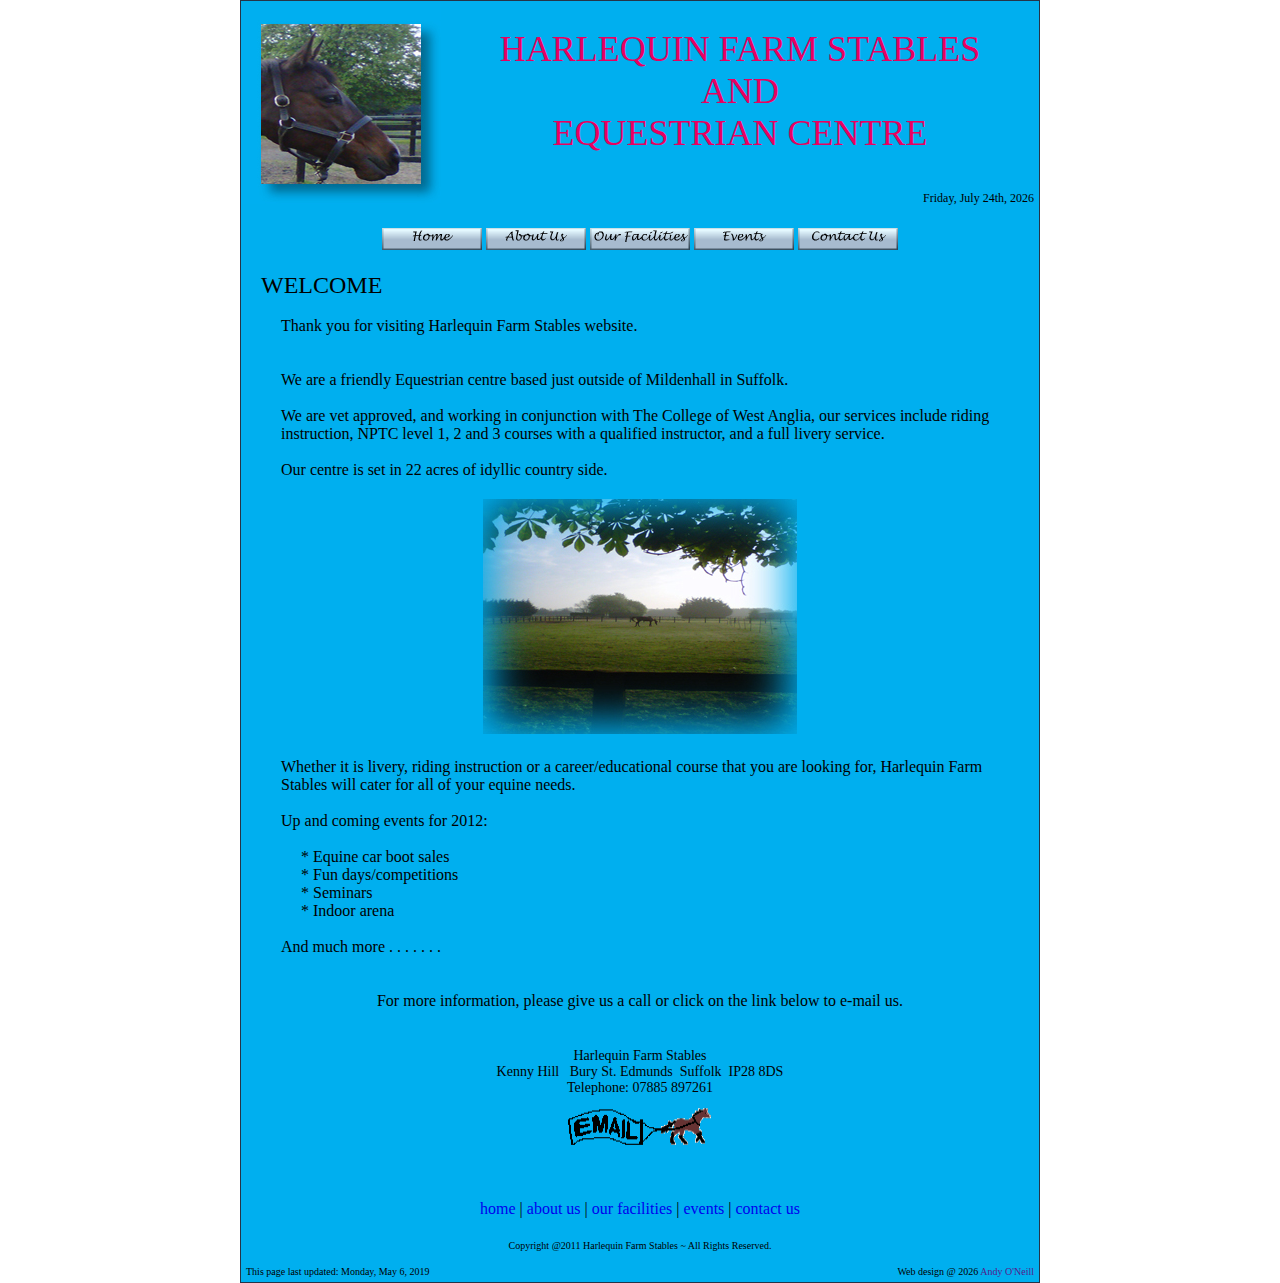
<file: index.html>
<!DOCTYPE html>

<html>


<head>

<meta http-equiv="Content-Type" content="text/html; charset=utf-8">

<meta name="Keywords" content="equestrian, stables, horse, horse riding, riding lessons, harlequin, harlequin farm, harlequin farm stables, livery, livery yard, suffolk, equestrian centre, diploma, courses, NPTC, nptc, kenny hill, www.harlequinfarmstables.co.uk">

<title>Harlequin Farm Stables</title>

<link rel="stylesheet" type="text/css" href="includes/css/css-stylesheet.css">

<script src="scripts/AC_RunActiveContent.js" type="text/javascript"></script>
</head>


<body><!-- // bof: 'Main Body' table.  Table id = "main_body" // -->
<table width="100%" border="0" cellpadding="0" cellspacing="0" id="main_body">
<tr>
<td style="WIDTH: 12%"></td>

<td><!-- // bof: 'Container' table.  Table id = "container" // -->
<table width="800" border="0" cellpadding="0" cellspacing="0" id="container"><!-- width=760 -->
<tr>
<td><!-- // bof: 'Header' table.  Table id = "header" // -->
<table width="100%" border="0" cellpadding="0" cellspacing="0" id="header">

<tr>

<td>
	
	<!-- // bof: 'Logo Header' table.  Table id = "logo_header" // -->
	<table width="100%" border="0" cellpadding="0" cellspacing="0" id="logo_header">

		<tr>
			<td style="WIDTH: 200px; HEIGHT: 200px" rowspan="2" align="center" valign="middle" id="logo_image">
				<img alt="Harlequin Farm Stables" src="layout/logo/logo_200_x_200.jpg">
			</td>

			<td valign="middle" style="WIDTH: 824px; HEIGHT: 180px" id="company_name">
				HARLEQUIN FARM STABLES
				<br />
				AND
				<br />
				EQUESTRIAN CENTRE
			</td>
		</tr>
		
		<!-- // bof: 'Current date' cell.  Cell id = "date_text" // -->
                    <tr>
<td style="WIDTH: 280px; HEIGHT: 25px" valign="bottom" id="date_text">
<script type="text/JavaScript" src="scripts/currentdate.js"></script>
</td>
						<!-- // eof: 'Current date' cell // -->
	
	</tr>
	
	</table>
	<!-- // eof: 'Logo Header' table // -->
	
	
	<!-- // bof: 'Top Link Bar' table.  Table id = "top_link_bar" // -->
	<table width="100%" border="0" cellpadding="0" cellspacing="0" id="top_link_bar">
		<tr>
			<td style="HEIGHT: 62px">

				<img alt="" src="images/buttons/home.png">
				
<!--<script type="text/javascript">
 AC_FL_RunContent('codebase','http://download.macromedia.com/pub/shockwave/cabs/flash/swflash.cab#version=5,0,0,0','width','100','height','22','src','layout/buttons/index','quality','high','pluginspage','http://www.adobe.com/shockwave/download/download.cgi?P1_Prod_Version=ShockwaveFlash','bgcolor','','movie','index' ); //end AC code
</script>

				
<noscript>
                        <object 
                        codeBase="http://download.macromedia.com/pub/shockwave/cabs/flash/swflash.cab#version=5,0,0,0" 
                        classid=clsid:D27CDB6E-AE6D-11cf-96B8-444553540000 
                        width=100 height=22><param name="_cx" value="2645"><param name="_cy" value="582"><param name="FlashVars" value=""><param name="Movie" value="index.swf"><param name="Src" value="index.swf"><param name="WMode" value="Window"><param name="Play" value="-1"><param name="Loop" value="-1"><param name="Quality" value="High"><param name="SAlign" value=""><param name="Menu" value="-1"><param name="Base" value=""><param name="AllowScriptAccess" value=""><param name="Scale" value="ShowAll"><param name="DeviceFont" value="0"><param name="EmbedMovie" value="0"><param name="BGColor" value=""><param name="SWRemote" value=""><param name="MovieData" value=""><param name="SeamlessTabbing" value="1"><param name="Profile" value="0"><param name="ProfileAddress" value=""><param name="ProfilePort" value="0"><param name="AllowNetworking" value="all"><param name="AllowFullScreen" value="false">
  

<embed src="index.swf" quality="high" pluginspage="http://www.adobe.com/shockwave/download/download.cgi?P1_Prod_Version=ShockwaveFlash" type="application/x-shockwave-flash" width="100" height="22" ></embed>                 
                                                                                 
                                                                                 
                                                                                 
                                                                                 
                                                                                 
                                                                                 
                                                                                 
</object>
	
</noscript>-->

				<img alt="" src="images/buttons/about_us.png">
				
				
<!--<script type="text/javascript">
AC_FL_RunContent( 'codebase','http://download.macromedia.com/pub/shockwave/cabs/flash/swflash.cab#version=5,0,0,0','width','100','height','22','title','About Us','src','about_us','quality','high','pluginspage','http://www.adobe.com/shockwave/download/download.cgi?P1_Prod_Version=ShockwaveFlash','movie','about_us' ); //end AC code
</script>

<noscript>
                        <object title="About Us" 
                        codeBase="http://download.macromedia.com/pub/shockwave/cabs/flash/swflash.cab#version=5,0,0,0" 
                        classid=clsid:D27CDB6E-AE6D-11cf-96B8-444553540000 
                        width=100 height=22><param name="_cx" value="2645"><param name="_cy" value="582"><param name="FlashVars" value=""><param name="Movie" value="about_us.swf"><param name="Src" value="about_us.swf"><param name="WMode" value="Window"><param name="Play" value="-1"><param name="Loop" value="-1"><param name="Quality" value="High"><param name="SAlign" value=""><param name="Menu" value="-1"><param name="Base" value=""><param name="AllowScriptAccess" value=""><param name="Scale" value="ShowAll"><param name="DeviceFont" value="0"><param name="EmbedMovie" value="0"><param name="BGColor" value=""><param name="SWRemote" value=""><param name="MovieData" value=""><param name="SeamlessTabbing" value="1"><param name="Profile" value="0"><param name="ProfileAddress" value=""><param name="ProfilePort" value="0"><param name="AllowNetworking" value="all"><param name="AllowFullScreen" value="false">
  <embed src="about_us.swf" quality="high" pluginspage="http://www.adobe.com/shockwave/download/download.cgi?P1_Prod_Version=ShockwaveFlash" type="application/x-shockwave-flash" width="100" height="22" ></embed>                 
                                                                                 
                                                                                 
                                                                                 
                                                                                 
                                                                                 
                                                                                 
                                                                                 
                                        </object>
</noscript>-->

		
		<img alt="" src="images/buttons/our_facilities.png">
		
		
<!--<script type="text/javascript">
AC_FL_RunContent( 'codebase','http://download.macromedia.com/pub/shockwave/cabs/flash/swflash.cab#version=5,0,0,0','width','100','height','22','title','Our Facilities','src','our_facilities','quality','high','pluginspage','http://www.adobe.com/shockwave/download/download.cgi?P1_Prod_Version=ShockwaveFlash','movie','our_facilities' ); //end AC code
</script>

<noscript>
                        <object title="Our Facilities" 
                        codeBase="http://download.macromedia.com/pub/shockwave/cabs/flash/swflash.cab#version=5,0,0,0" 
                        classid=clsid:D27CDB6E-AE6D-11cf-96B8-444553540000 
                        width=100 height=22><param name="_cx" value="2645"><param name="_cy" value="582"><param name="FlashVars" value=""><param name="Movie" value="our_facilities.swf"><param name="Src" value="our_facilities.swf"><param name="WMode" value="Window"><param name="Play" value="-1"><param name="Loop" value="-1"><param name="Quality" value="High"><param name="SAlign" value=""><param name="Menu" value="-1"><param name="Base" value=""><param name="AllowScriptAccess" value=""><param name="Scale" value="ShowAll"><param name="DeviceFont" value="0"><param name="EmbedMovie" value="0"><param name="BGColor" value=""><param name="SWRemote" value=""><param name="MovieData" value=""><param name="SeamlessTabbing" value="1"><param name="Profile" value="0"><param name="ProfileAddress" value=""><param name="ProfilePort" value="0"><param name="AllowNetworking" value="all"><param name="AllowFullScreen" value="false">
  <embed src="our_facilities.swf" quality="high" pluginspage="http://www.adobe.com/shockwave/download/download.cgi?P1_Prod_Version=ShockwaveFlash" type="application/x-shockwave-flash" width="100" height="22" ></embed>                 
                                                                                 
                                                                                 
                                                                                 
                                                                                 
                                                                                 
                                                                                 
                                                                                 
                                        </object>
</noscript>-->

	
	<img alt="" src="images/buttons/events.png">
	
	
<!--<script type="text/javascript">
 AC_FL_RunContent('codebase','http://download.macromedia.com/pub/shockwave/cabs/flash/swflash.cab#version=5,0,0,0','width','100','height','22','title','Events','src','events','quality','high','pluginspage','http://www.adobe.com/shockwave/download/download.cgi?P1_Prod_Version=ShockwaveFlash','movie','events' ); //end AC code
</script>

<noscript>
                        <object title="Events" 
                        codeBase="http://download.macromedia.com/pub/shockwave/cabs/flash/swflash.cab#version=5,0,0,0" 
                        classid=clsid:D27CDB6E-AE6D-11cf-96B8-444553540000 
                        width=100 height=22><param name="_cx" value="2645"><param name="_cy" value="582"><param name="FlashVars" value=""><param name="Movie" value="events.swf"><param name="Src" value="events.swf"><param name="WMode" value="Window"><param name="Play" value="-1"><param name="Loop" value="-1"><param name="Quality" value="High"><param name="SAlign" value=""><param name="Menu" value="-1"><param name="Base" value=""><param name="AllowScriptAccess" value=""><param name="Scale" value="ShowAll"><param name="DeviceFont" value="0"><param name="EmbedMovie" value="0"><param name="BGColor" value=""><param name="SWRemote" value=""><param name="MovieData" value=""><param name="SeamlessTabbing" value="1"><param name="Profile" value="0"><param name="ProfileAddress" value=""><param name="ProfilePort" value="0"><param name="AllowNetworking" value="all"><param name="AllowFullScreen" value="false">
  <embed src="events.swf" quality="high" pluginspage="http://www.adobe.com/shockwave/download/download.cgi?P1_Prod_Version=ShockwaveFlash" type="application/x-shockwave-flash" width="100" height="22" ></embed>                 
                                                                                 
                                                                                 
                                                                                 
                                                                                 
                                                                                 
                                                                                 
                                                                                 
                                        </object>
</noscript>-->

	
	
	<img alt="" src="images/buttons/contact_us.png">
	
	
	<!--<script type="text/javascript">
AC_FL_RunContent( 'codebase','http://download.macromedia.com/pub/shockwave/cabs/flash/swflash.cab#version=5,0,0,0','width','100','height','22','title','Contact Us','src','contact_us','quality','high','pluginspage','http://www.adobe.com/shockwave/download/download.cgi?P1_Prod_Version=ShockwaveFlash','movie','contact_us' ); //end AC code
</script>

<noscript>
                        <object title="Contact Us" 
                        codeBase="http://download.macromedia.com/pub/shockwave/cabs/flash/swflash.cab#version=5,0,0,0" 
                        classid=clsid:D27CDB6E-AE6D-11cf-96B8-444553540000 
                        width=100 height=22><param name="_cx" value="2645"><param name="_cy" value="582"><param name="FlashVars" value=""><param name="Movie" value="contact_us.swf"><param name="Src" value="contact_us.swf"><param name="WMode" value="Window"><param name="Play" value="-1"><param name="Loop" value="-1"><param name="Quality" value="High"><param name="SAlign" value=""><param name="Menu" value="-1"><param name="Base" value=""><param name="AllowScriptAccess" value=""><param name="Scale" value="ShowAll"><param name="DeviceFont" value="0"><param name="EmbedMovie" value="0"><param name="BGColor" value=""><param name="SWRemote" value=""><param name="MovieData" value=""><param name="SeamlessTabbing" value="1"><param name="Profile" value="0"><param name="ProfileAddress" value=""><param name="ProfilePort" value="0"><param name="AllowNetworking" value="all"><param name="AllowFullScreen" value="false">
  <embed src="contact_us.swf" quality="high" pluginspage="http://www.adobe.com/shockwave/download/download.cgi?P1_Prod_Version=ShockwaveFlash" type="application/x-shockwave-flash" width="100" height="22" ></embed>                 
                                                                                 
                                                                                 
                                                                                 
                                                                                 
                                                                                 
                                                                                 
                                                                                 
                                                                                 
                                           
                  </object>
</noscript>-->

</td>
</tr>
</table>
<!-- // eof: Top link bar // -->

</td>

</tr>
</table>
<!-- // eof: 'header' table // -->



<!-- // bof: table id="bodyshell" // -->
<table width="100%" border="0" cellpadding="0" cellspacing="0" id="bodyshell">
<tr>
<td>
	
	
	<!-- // bof: 'navigation_columns' table.  Table id = "navigation_columns" // -->
	<table width="100%" border="0" cellpadding="0" cellspacing="0" id="navigation_columns">
		<tr>
			<td style="WIDTH: 20px" valign="top" id="left_column"></td>
			<td valign="top">
	
			<!-- // bof: table id="bodycontent" // -->
			<table width="100%" border="0" cellpadding="0" cellspacing="0" id="body_content">
				<tr>
					<td>
						<!-- // bof: Content area // -->
						<table width="100%" border="0" cellpadding="0" cellspacing="0" id="content_area">

							<tr>
								<td align="left" id="content_title">
									<span>WELCOME</span></td>
							</tr>
							<tr>
								<td>&nbsp;</td>
							</tr>
						</table>
						<!-- // eof: Content area // -->


<!-- // bof: Content items // -->
<table width="100%" border="0" cellpadding="0" cellspacing="0" id="content_text">

<tr>
<td align="left" style="PADDING-LEFT: 20px">
<span>
Thank you for visiting Harlequin Farm Stables website.
<br />
<br />
<br />
We are a friendly Equestrian centre based just outside of Mildenhall in Suffolk.
<br />
<br />
We are vet approved, and working in conjunction with The College of West Anglia, our services include riding instruction, NPTC level 1, 2 and 3 courses with a qualified instructor, and a full livery service.
<br />
<br />
Our centre is set in 22 acres of idyllic country side.
</span>
</td>
</tr>

<tr>
<td align="center">
<img style="PADDING-BOTTOM: 20px; PADDING-LEFT: 0px; PADDING-RIGHT: 0px; PADDING-TOP: 20px" alt="Harlequin Farm Stables" src="images/index.jpg" ></img>
</td>

<tr>
<td align="left" style="PADDING-LEFT: 20px">
Whether it is livery, riding instruction or a career/educational course that you are looking for, Harlequin Farm Stables will cater for all of your equine needs.
<br />
<br />
Up and coming events for 2012:
<br />
<br /><!-- </span> -->

<div style="PADDING-LEFT: 20px">
<span>
*&nbsp;Equine car boot sales
<br />
* 
Fun days/competitions&nbsp;
<br />
* 
Seminars&nbsp;
<br />
* Indoor arena
</span>
</div>

<span>
<br />
And much more . . . . . . .
</span>
</td>
</tr>

<tr>
<td style="TEXT-ALIGN: center">
<span>
<br />
<br />
For more information, please give us a call or click on the link below to e-mail us.
</span>
</td>
</tr>

</table>
	<!-- // eof: Content items // -->

</td>
</tr>
</table>
	<!-- // eof: table id="bodycontent" // -->

</td><!-- // bof: Right navigation column // -->
<td style="WIDTH: 20px" valign="top" id="right_column">


</td>
</tr>
</table>
<!-- // eof: Navigation columns // -->


<!-- // bof: Address bar // -->
<table width="100%" border="0" cellpadding="0" cellspacing="0" id="address_bar">
<tr>
<td style="HEIGHT: 28px"></td>
</tr>
<tr>
<td style="WIDTH: 162px; HEIGHT: 42px"></td>
<td style="PADDING-BOTTOM: 10px; PADDING-LEFT: 10px; PADDING-RIGHT: 10px; PADDING-TOP: 10px">
<span>
Harlequin Farm Stables
<br />
 Kenny Hill&nbsp;&nbsp;&nbsp;Bury St. 
Edmunds&nbsp; Suffolk&nbsp;  
IP28 8DS
</span>
<br />
<span>
Telephone: 07885 897261
</span>
<br />

<div style="PADDING-BOTTOM: 0px; PADDING-LEFT: 0px; PADDING-RIGHT: 0px; PADDING-TOP: 10px">
<a href="mailto:harlequinfarmstables@btinternet.com">
<img border="0" alt="" src="animation/aniemlgal1a.gif" width="145" height="40" /></a></div></td>

<td style="WIDTH: 162px; HEIGHT: 42px"></td>
</tr>
<tr>
<td style="HEIGHT: 28px"></td>
</tr>
</table>
<!-- // eof: Address bar // -->


<!-- // bof: Bottom link bar // -->
<table width="100%" border="0" cellpadding="0" cellspacing="0" id="bottom_link_bar">
<tr>
<td style="HEIGHT: 42px">
<span>
<a title="Home" href="index.html">home</a> | 
<a title="About Us" href="about_us.html" >about us</a> | 
<a title="Our Facilities" href="our_facilities.html" >our facilities</a> | 
<a title="Events" href="events.html">events</a> | 
<a title="Contact Us" href="contact_us.html" >contact us</a>
</span>
</td>
</tr>
</table>
<!-- // eof: Bottom link bar // -->


<!-- // bof: 'footer' table.  Table id="footer" // -->
<table width="100%" border="0" cellpadding="0" cellspacing="0" id="footer">
	<!-- // bof: 'copyright' row // -->
	<tr>
		<td style="HEIGHT: 21px" colspan="2" id="copyright">
			<span>
 				Copyright @2011 
				Harlequin Farm Stables ~ All Rights Reserved.
			</span>
		</td>
	</tr>
	<!-- // eof: 'copyright' row // -->
	
	<!-- // bof: 'Last Updated' row.  Row id = "last_updated" // -->
	<tr>
		<td style="WIDTH: 50%; HEIGHT: 21px" id="last_updated">
			<span>
				This page last updated: <!-- #BeginDate format:fcAm1 -->Monday, May 6, 2019<!-- #EndDate -->

			</span>
		</td>
		<!-- // eof: 'Last Updated' row // -->
	
		<!-- // bof: 'O'Neill's Place' link // -->
		<td style="WIDTH: 50%; HEIGHT: 21px" id="oneillsplace">

			<span>
				Web design&nbsp;@ 
				<script type="text/JavaScript" src="scripts/currentyear.js"></script>
				<a href="" title="">Andy O'Neill</a>
			</span>
		</td><!-- // eof: 'O'Neill's Place' link // -->

	</tr>
</table>
<!-- // eof: 'Footer' table // -->


</td>
</tr>
</table><!-- // eof: 'Body Shell' table // -->


</td>
</tr>
</table><!-- // eof: 'Container' table // -->

</td>
<td style="WIDTH: 12%"></td>
</tr>
</table><!-- // eof: 'Main Body' table // -->

</body>


</html>
</file>
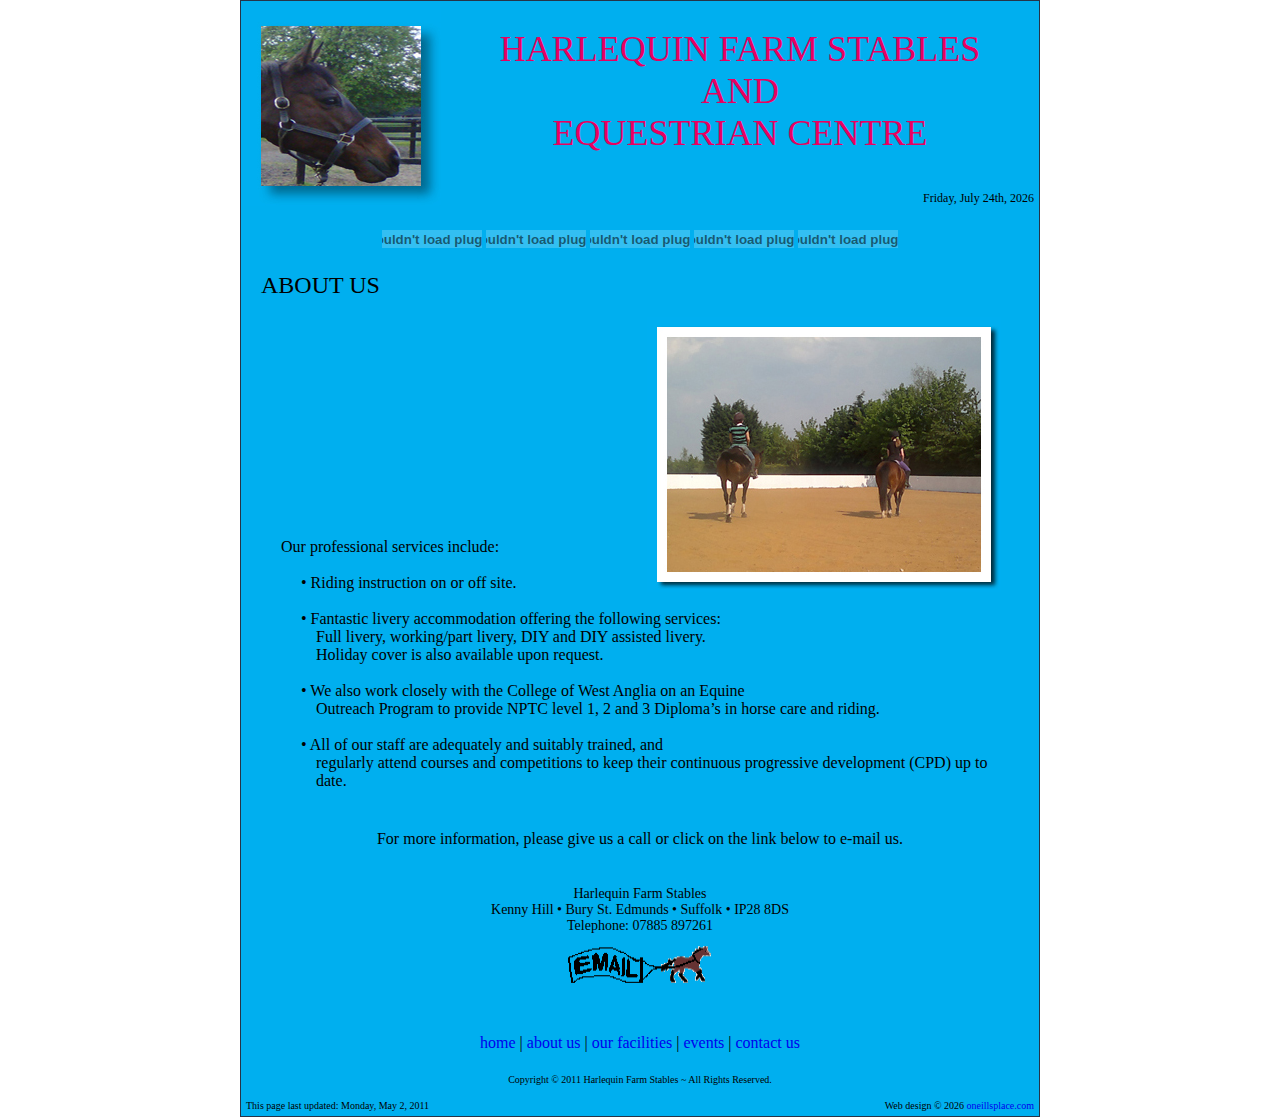
<file: about_us.html>
<!DOCTYPE html PUBLIC "-//W3C//DTD XHTML 1.0 Transitional//EN" "http://www.w3.org/TR/xhtml1/DTD/xhtml1-transitional.dtd">

<html xmlns="http://www.w3.org/1999/xhtml">


<head>

<meta http-equiv="Content-Type" content="text/html; charset=utf-8"></meta>

<title>Harlequin Farm Stables - About Us</title>

<link rel="stylesheet" type="text/css" href="includes/css/css-stylesheet.css"></link>

<script src="scripts/AC_RunActiveContent.js" type="text/javascript"></script>
</head>


<body>

<!-- // bof: 'Main Body' table.  Table id = "main_body" // -->
<table width="100%" border="0" cellpadding="0" cellspacing="0" id="main_body">
<tr>
<td style="width:12%"></td>

<td>

<!-- // bof: 'Container' table.  Table id = "container" // -->
<table width="800" border="0" cellpadding="0" cellspacing="0" id="container"> <!-- width=760 -->
<tr>
<td>

<!-- // bof: 'Header' table.  Table id = "header" // -->
<table width="100%" border="0" cellpadding="0" cellspacing="0" id="header">

<tr>

<td>

<!-- // bof: 'Logo Header' table.  Table id = "logo_header" // -->
<table width="100%" border="0" cellpadding="0" cellspacing="0" id="logo_header">

<tr>
<td style="width:200px; height:200px" rowspan="2" align="center" valign="middle" id="logo_image">
<img src="layout/logo/logo_200_x_200.jpg" alt="Harlequin Farm Stables"></img></td>

<td valign="middle" style="width:824px; height:180px" id="company_name">
HARLEQUIN FARM STABLES
<br />
AND
<br />
EQUESTRIAN CENTRE
</td>
</tr>


<!-- // bof: 'Current date' cell.  Cell id = "date_text" // -->
<td style="width:280px; height:25px" valign="bottom" id="date_text">
<script type="text/JavaScript" src="scripts/currentdate.js"></script>
</td>
<!-- // eof: 'Current date' cell // -->

</tr>
</table>
<!-- // eof: 'Logo Header' table // -->


<!-- // bof: 'Top Link Bar' table.  Table id = "top_link_bar" // -->
<table width="100%" border="0" cellpadding="0" cellspacing="0" id="top_link_bar">
<tr>
<td style="height:62px">

<script type="text/javascript">
AC_FL_RunContent( 'codebase','http://download.macromedia.com/pub/shockwave/cabs/flash/swflash.cab#version=5,0,0,0','width','100','height','22','src','layout/buttons/index','quality','high','pluginspage','http://www.adobe.com/shockwave/download/download.cgi?P1_Prod_Version=ShockwaveFlash','bgcolor','','movie','index' ); //end AC code
</script>

<noscript>
<object classid="clsid:D27CDB6E-AE6D-11cf-96B8-444553540000" codebase="http://download.macromedia.com/pub/shockwave/cabs/flash/swflash.cab#version=5,0,0,0" width="100" height="22">
  <param name="BGCOLOR" value="" />
  <param name="movie" value="index.swf" />
  <param name="quality" value="high" />
  <embed src="index.swf" quality="high" pluginspage="http://www.adobe.com/shockwave/download/download.cgi?P1_Prod_Version=ShockwaveFlash" type="application/x-shockwave-flash" width="100" height="22" ></embed>
</object>
</noscript>

<script type="text/javascript">
AC_FL_RunContent( 'codebase','http://download.macromedia.com/pub/shockwave/cabs/flash/swflash.cab#version=5,0,0,0','width','100','height','22','title','About Us','src','about_us','quality','high','pluginspage','http://www.adobe.com/shockwave/download/download.cgi?P1_Prod_Version=ShockwaveFlash','movie','about_us' ); //end AC code
</script>

<noscript>
<object classid="clsid:D27CDB6E-AE6D-11cf-96B8-444553540000" codebase="http://download.macromedia.com/pub/shockwave/cabs/flash/swflash.cab#version=5,0,0,0" width="100" height="22" title="About Us">
  <param name="BGCOLOR" value="" />
  <param name="movie" value="about_us.swf" />
  <param name="quality" value="high" />
  <embed src="about_us.swf" quality="high" pluginspage="http://www.adobe.com/shockwave/download/download.cgi?P1_Prod_Version=ShockwaveFlash" type="application/x-shockwave-flash" width="100" height="22" ></embed>
</object>
</noscript>

<script type="text/javascript">
AC_FL_RunContent( 'codebase','http://download.macromedia.com/pub/shockwave/cabs/flash/swflash.cab#version=5,0,0,0','width','100','height','22','title','Our Facilities','src','our_facilities','quality','high','pluginspage','http://www.adobe.com/shockwave/download/download.cgi?P1_Prod_Version=ShockwaveFlash','movie','our_facilities' ); //end AC code
</script>

<noscript>
<object classid="clsid:D27CDB6E-AE6D-11cf-96B8-444553540000" codebase="http://download.macromedia.com/pub/shockwave/cabs/flash/swflash.cab#version=5,0,0,0" width="100" height="22" title="Our Facilities">
  <param name="BGCOLOR" value="" />
  <param name="movie" value="our_facilities.swf" />
  <param name="quality" value="high" />
  <embed src="our_facilities.swf" quality="high" pluginspage="http://www.adobe.com/shockwave/download/download.cgi?P1_Prod_Version=ShockwaveFlash" type="application/x-shockwave-flash" width="100" height="22" ></embed>
</object>
</noscript>

<script type="text/javascript">
AC_FL_RunContent( 'codebase','http://download.macromedia.com/pub/shockwave/cabs/flash/swflash.cab#version=5,0,0,0','width','100','height','22','title','Events','src','events','quality','high','pluginspage','http://www.adobe.com/shockwave/download/download.cgi?P1_Prod_Version=ShockwaveFlash','movie','events' ); //end AC code
</script>

<noscript>
<object classid="clsid:D27CDB6E-AE6D-11cf-96B8-444553540000" codebase="http://download.macromedia.com/pub/shockwave/cabs/flash/swflash.cab#version=5,0,0,0" width="100" height="22" title="Events">
  <param name="BGCOLOR" value="" />
  <param name="movie" value="events.swf" />
  <param name="quality" value="high" />
  <embed src="events.swf" quality="high" pluginspage="http://www.adobe.com/shockwave/download/download.cgi?P1_Prod_Version=ShockwaveFlash" type="application/x-shockwave-flash" width="100" height="22" ></embed>
</object>
</noscript>
<script type="text/javascript">
AC_FL_RunContent( 'codebase','http://download.macromedia.com/pub/shockwave/cabs/flash/swflash.cab#version=5,0,0,0','width','100','height','22','title','Contact Us','src','contact_us','quality','high','pluginspage','http://www.adobe.com/shockwave/download/download.cgi?P1_Prod_Version=ShockwaveFlash','movie','contact_us' ); //end AC code
</script>

<noscript>
<object classid="clsid:D27CDB6E-AE6D-11cf-96B8-444553540000" codebase="http://download.macromedia.com/pub/shockwave/cabs/flash/swflash.cab#version=5,0,0,0" width="100" height="22" title="Contact Us">
  <param name="BGCOLOR" value="" />
  <param name="movie" value="contact_us.swf" />
  <param name="quality" value="high" />
  <embed src="contact_us.swf" quality="high" pluginspage="http://www.adobe.com/shockwave/download/download.cgi?P1_Prod_Version=ShockwaveFlash" type="application/x-shockwave-flash" width="100" height="22" ></embed>
</object>
</noscript>

</td>
</tr>
</table>
<!-- // eof: Top link bar // -->


</td>
</tr>
</table>
<!-- // eof: 'header' table // -->


<!-- // bof: table id="bodyshell" // -->
<table width="100%" border="0" cellpadding="0" cellspacing="0" id="bodyshell">
<tr>
<td>


<!-- // bof: 'navigation_columns' table.  Table id = "navigation_columns" // -->
<table width="100%" border="0" cellpadding="0" cellspacing="0" id="navigation_columns">
<tr>
<td style="width:20px" valign="top" id="left_column">


</td>
<td valign="top">


<!-- // bof: table id="bodycontent" // -->
<table width="100%" border="0" cellpadding="0" cellspacing="0" id="body_content">
<tr>
<td>


<!-- // bof: Content area // -->
<table width="100%" border="0" cellpadding="0" cellspacing="0" id="content_area">

<tr>

<tr>
<td align="left" id="content_title">
<span>ABOUT US</span>
</td>
</tr>
<tr>
<td>&nbsp;</td>
</tr>
</table>
<!-- // eof: Content area // -->

<table
	width="100%"
    border="0"
    cellpadding="0"
    cellspacing="0"
    id="content_text">

<tr>

<td align="left" style="padding-left:20px; vertical-align:bottom">
<span>
Our professional services include:
<br />
<br />
</span>
<div style="padding:0px 0px 0px 20px">
<span>
• Riding instruction on or off site.
</span>
</div>
</td>

<td align="right">
<img style="margin-right:18px" src="images/about_us.jpg" alt="Harlequin Farm Stables"></img>
</td>

</tr>
</table>

<table
	width="100%"
    border="0"
    cellpadding="0"
    cellspacing="0"
    id="content_text">

<tr>
<td align="left" style="padding-left:20px">
<br />
<div style="padding:0px 0px 0px 20px">
<span>
• Fantastic livery accommodation offering the following services:  
<br />
<div style="padding:0px 0px 0px 15px">
<span>
Full livery, working/part livery, DIY and DIY assisted livery.
<br />
Holiday cover is also available upon request. 
</span>
</div>
</span>
</div>
</td>

</tr>
</table>

<table
	width="100%"
    border="0"
    cellpadding="0"
    cellspacing="0"
    id="content_text">

<tr>
<td align="left" style="padding-left:20px">
<br />
<div style="padding:0px 0px 0px 20px">
<span>
• We also work closely with the College of West Anglia on an Equine 
<div style="padding:0px 0px 0px 15px">
<span>
Outreach Program to provide NPTC level 1, 2 and 3 Diploma’s in horse care and riding. 
</span>
</div>
</span>
</div>









<br />
<div style="padding:0px 0px 0px 20px">
<span>
• All of our staff are adequately and suitably trained, and 
<div style="padding:0px 0px 0px 15px">
<span>
regularly attend courses and competitions to keep their continuous progressive development (CPD) up to date. 
</span>
</div>
</span>
</div>

</td>
</tr>


<tr>
<td style="text-align:center; padding-top:40px">
<span>
For more information, please give us a call or click on the link below to e-mail us.
</span>
</td>
</tr>


</table>
<!-- // eof: Content items // -->

</td>
</tr>
</table>
<!-- // eof: table id="bodycontent" // -->

</td>


<!-- // bof: Right navigation column // -->
<td style="width:20px" valign="top" id="right_column">


</td>
</tr>
</table>
<!-- // eof: Navigation columns // -->


<!-- // bof: Address bar // -->
<table width="100%" border="0" cellpadding="0" cellspacing="0" id="address_bar">
<tr>
<td style="height:28px"></td>
</tr>
<tr>
<td style="width:162px; height:42px"></td>
<td style="width:600px height:82px; padding:10px">
<span>
Harlequin Farm Stables
<br />
Kenny Hill • 
Bury St. Edmunds • 
Suffolk •  
IP28 8DS
</span>
<br />
<span>
Telephone: 07885 897261
</span>
<br />

<div style="padding:10px 0px 0px 0px">
<a href="mailto:harlequinfarmstables@btinternet.com">
<img src="animation/aniemlgal1a.gif" width=145 height=40 border="0" alt="" /></a></div></td>

<td style="width:162px; height:42px"></td>
</tr>
<tr>
<td style="height:28px"></td>
</tr>
</table>
<!-- // eof: Address bar // -->


<!-- // bof: Bottom link bar // -->
<table width="100%" border="0" cellpadding="0" cellspacing="0" id="bottom_link_bar">
<tr>
<td style="height:42px">
<span>
<a href="index.html" title="Home">home</a> | 
<a href="about_us.html" title="About Us">about us</a> | 
<a href="our_facilities.html" title="Our Facilities">our facilities</a> | 
<a href="events.html" title="Events">events</a> | 
<a href="contact_us.html" title="Contact Us">contact us</a>
</span>
</td>
</tr>
</table>
<!-- // eof: Bottom link bar // -->


<!-- // bof: 'footer' table.  Table id="footer" // -->
<table width="100%" border="0" cellpadding="0" cellspacing="0" id="footer">

<!-- // bof: 'copyright' row // -->
<tr>
<td style="height:21px" colspan="2" id="copyright">
<span>
Copyright &copy; 2011 
Harlequin Farm Stables ~ All Rights Reserved.
</span>
</td>
</tr>
<!-- // eof: 'copyright' row // -->


<!-- // bof: 'Last Updated' row.  Row id = "last_updated" // -->
<tr>
<td style="width:50%; height:21px" id="last_updated">
<span>
This page last updated: 

<!-- #BeginDate format:fcAm1 -->Monday, May 2, 2011<!-- #EndDate -->

</span>
</td>
<!-- // eof: 'Last Updated' row // -->


<!-- // bof: 'O'Neill's Place' link // -->
<td style="width:50%; height:21px" id="oneillsplace">
<span>
Web design &copy; 
<script type="text/JavaScript" src="scripts/currentyear.js"></script>
<a href="http://www.oneillsplace.com" title="oneillsplace.com">oneillsplace.com</a>
</span>
</td>
<!-- // eof: 'O'Neill's Place' link // -->

</tr>
</table>
<!-- // eof: 'Footer' table // -->

</td>
</tr>
</table>
<!-- // eof: 'Body Shell' table // -->

</td>
</tr>
</table>
<!-- // eof: 'Container' table // -->


</td>
<td style="width:12%">
</td>
</tr>
</table>
<!-- // eof: 'Main Body' table // -->


</body>


</html>
</file>
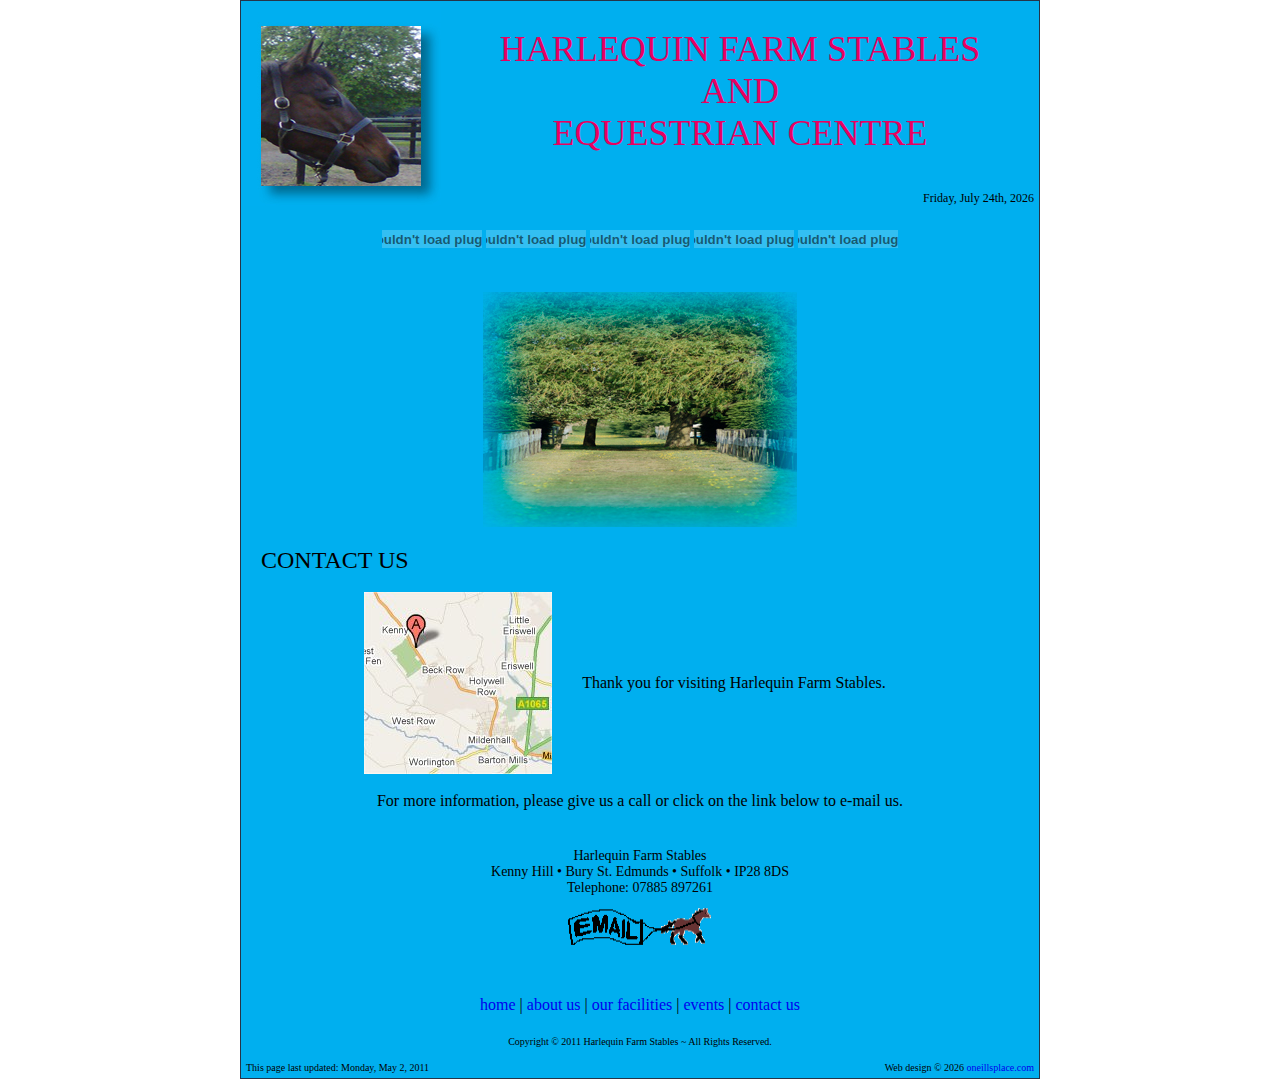
<file: contact_us.html>
<!DOCTYPE html PUBLIC "-//W3C//DTD XHTML 1.0 Transitional//EN" "http://www.w3.org/TR/xhtml1/DTD/xhtml1-transitional.dtd">

<html xmlns="http://www.w3.org/1999/xhtml">


<head>

<meta http-equiv="Content-Type" content="text/html; charset=utf-8"></meta>

<title>Harlequin Farm Stables - Contact Us</title>

<link rel="stylesheet" type="text/css" href="includes/css/css-stylesheet.css"></link>

<script src="scripts/AC_RunActiveContent.js" type="text/javascript"></script>
</head>


<body>

<!-- // bof: 'Main Body' table.  Table id = "main_body" // -->
<table width="100%" border="0" cellpadding="0" cellspacing="0" id="main_body">
<tr>
<td style="width:12%"></td>

<td>

<!-- // bof: 'Container' table.  Table id = "container" // -->
<table width="800" border="0" cellpadding="0" cellspacing="0" id="container"> <!-- width=760 -->
<tr>
<td>

<!-- // bof: 'Header' table.  Table id = "header" // -->
<table width="100%" border="0" cellpadding="0" cellspacing="0" id="header">

<tr>

<td>

<!-- // bof: 'Logo Header' table.  Table id = "logo_header" // -->
<table width="100%" border="0" cellpadding="0" cellspacing="0" id="logo_header">

<tr>
<td style="width:200px; height:200px" rowspan="2" align="center" valign="middle" id="logo_image">
<img src="layout/logo/logo_200_x_200.jpg" alt="Harlequin Farm Stables"></img></td>

<td valign="middle" style="width:824px; height:180px" id="company_name">
HARLEQUIN FARM STABLES
<br />
AND
<br />
EQUESTRIAN CENTRE
</td>
</tr>


<!-- // bof: 'Current date' cell.  Cell id = "date_text" // -->
<td style="width:280px; height:25px" valign="bottom" id="date_text">
<script type="text/JavaScript" src="scripts/currentdate.js"></script>
</td>
<!-- // eof: 'Current date' cell // -->

</tr>
</table>
<!-- // eof: 'Logo Header' table // -->


<!-- // bof: 'Top Link Bar' table.  Table id = "top_link_bar" // -->
<table width="100%" border="0" cellpadding="0" cellspacing="0" id="top_link_bar">
<tr>
<td style="height:62px">

<script type="text/javascript">
AC_FL_RunContent( 'codebase','http://download.macromedia.com/pub/shockwave/cabs/flash/swflash.cab#version=5,0,0,0','width','100','height','22','src','layout/buttons/index','quality','high','pluginspage','http://www.adobe.com/shockwave/download/download.cgi?P1_Prod_Version=ShockwaveFlash','bgcolor','','movie','index' ); //end AC code
</script>

<noscript>
<object classid="clsid:D27CDB6E-AE6D-11cf-96B8-444553540000" codebase="http://download.macromedia.com/pub/shockwave/cabs/flash/swflash.cab#version=5,0,0,0" width="100" height="22">
  <param name="BGCOLOR" value="" />
  <param name="movie" value="index.swf" />
  <param name="quality" value="high" />
  <embed src="index.swf" quality="high" pluginspage="http://www.adobe.com/shockwave/download/download.cgi?P1_Prod_Version=ShockwaveFlash" type="application/x-shockwave-flash" width="100" height="22" ></embed>
</object>
</noscript>

<script type="text/javascript">
AC_FL_RunContent( 'codebase','http://download.macromedia.com/pub/shockwave/cabs/flash/swflash.cab#version=5,0,0,0','width','100','height','22','title','About Us','src','about_us','quality','high','pluginspage','http://www.adobe.com/shockwave/download/download.cgi?P1_Prod_Version=ShockwaveFlash','movie','about_us' ); //end AC code
</script>

<noscript>
<object classid="clsid:D27CDB6E-AE6D-11cf-96B8-444553540000" codebase="http://download.macromedia.com/pub/shockwave/cabs/flash/swflash.cab#version=5,0,0,0" width="100" height="22" title="About Us">
  <param name="BGCOLOR" value="" />
  <param name="movie" value="about_us.swf" />
  <param name="quality" value="high" />
  <embed src="about_us.swf" quality="high" pluginspage="http://www.adobe.com/shockwave/download/download.cgi?P1_Prod_Version=ShockwaveFlash" type="application/x-shockwave-flash" width="100" height="22" ></embed>
</object>
</noscript>

<script type="text/javascript">
AC_FL_RunContent( 'codebase','http://download.macromedia.com/pub/shockwave/cabs/flash/swflash.cab#version=5,0,0,0','width','100','height','22','title','Our Facilities','src','our_facilities','quality','high','pluginspage','http://www.adobe.com/shockwave/download/download.cgi?P1_Prod_Version=ShockwaveFlash','movie','our_facilities' ); //end AC code
</script>

<noscript>
<object classid="clsid:D27CDB6E-AE6D-11cf-96B8-444553540000" codebase="http://download.macromedia.com/pub/shockwave/cabs/flash/swflash.cab#version=5,0,0,0" width="100" height="22" title="Our Facilities">
  <param name="BGCOLOR" value="" />
  <param name="movie" value="our_facilities.swf" />
  <param name="quality" value="high" />
  <embed src="our_facilities.swf" quality="high" pluginspage="http://www.adobe.com/shockwave/download/download.cgi?P1_Prod_Version=ShockwaveFlash" type="application/x-shockwave-flash" width="100" height="22" ></embed>
</object>
</noscript>

<script type="text/javascript">
AC_FL_RunContent( 'codebase','http://download.macromedia.com/pub/shockwave/cabs/flash/swflash.cab#version=5,0,0,0','width','100','height','22','title','Events','src','events','quality','high','pluginspage','http://www.adobe.com/shockwave/download/download.cgi?P1_Prod_Version=ShockwaveFlash','movie','events' ); //end AC code
</script>

<noscript>
<object classid="clsid:D27CDB6E-AE6D-11cf-96B8-444553540000" codebase="http://download.macromedia.com/pub/shockwave/cabs/flash/swflash.cab#version=5,0,0,0" width="100" height="22" title="Events">
  <param name="BGCOLOR" value="" />
  <param name="movie" value="events.swf" />
  <param name="quality" value="high" />
  <embed src="events.swf" quality="high" pluginspage="http://www.adobe.com/shockwave/download/download.cgi?P1_Prod_Version=ShockwaveFlash" type="application/x-shockwave-flash" width="100" height="22" ></embed>
</object>
</noscript>
<script type="text/javascript">
AC_FL_RunContent( 'codebase','http://download.macromedia.com/pub/shockwave/cabs/flash/swflash.cab#version=5,0,0,0','width','100','height','22','title','Contact Us','src','contact_us','quality','high','pluginspage','http://www.adobe.com/shockwave/download/download.cgi?P1_Prod_Version=ShockwaveFlash','movie','contact_us' ); //end AC code
</script>

<noscript>
<object classid="clsid:D27CDB6E-AE6D-11cf-96B8-444553540000" codebase="http://download.macromedia.com/pub/shockwave/cabs/flash/swflash.cab#version=5,0,0,0" width="100" height="22" title="Contact Us">
  <param name="BGCOLOR" value="" />
  <param name="movie" value="contact_us.swf" />
  <param name="quality" value="high" />
  <embed src="contact_us.swf" quality="high" pluginspage="http://www.adobe.com/shockwave/download/download.cgi?P1_Prod_Version=ShockwaveFlash" type="application/x-shockwave-flash" width="100" height="22" ></embed>
</object>
</noscript>

</td>
</tr>
</table>
<!-- // eof: Top link bar // -->


</td>
</tr>
</table>
<!-- // eof: 'header' table // -->


<!-- // bof: table id="bodyshell" // -->
<table width="100%" border="0" cellpadding="0" cellspacing="0" id="bodyshell">
<tr>
<td>


<!-- // bof: 'navigation_columns' table.  Table id = "navigation_columns" // -->
<table width="100%" border="0" cellpadding="0" cellspacing="0" id="navigation_columns">
<tr>
<td style="width:20px" valign="top" id="left_column">


</td>
<td valign="top">


<!-- // bof: table id="bodycontent" // -->
<table width="100%" border="0" cellpadding="0" cellspacing="0" id="body_content">
<tr>
<td>


<!-- // bof: Content area // -->
<table width="100%" border="0" cellpadding="0" cellspacing="0" id="content_area">

<tr>
<td align="center">
<img style="padding:20px 0px 20px 0px" src="images/contact_us_2.jpg" alt="Harlequin Farm Stables"></img>
</tr>

<tr>
<td align="left" id="content_title">
<span>CONTACT US</span>
</td>
</tr>
<tr>
<td>&nbsp;</td>
</tr>
</table>
<!-- // eof: Content area // -->


<!-- // bof: Content items // -->

<!-- // bof: Map table // -->
<table 
    style="margin-left:auto; margin-right:auto"
    border="0"
    cellpadding="0"
    cellspacing="0"
    id="map">

<tr>

<td>
<img src="layout/map/map.jpg" alt="Harlequin Farm Stables"></img>
</td>

<td>

<table
    style="margin-left:20px; margin-right:20px; padding:10px"
    border="0"
    cellpadding="0"
    cellspacing="0"
    id="content_text">

<tr>


<td align="left">
<span>
Thank you for visiting Harlequin Farm Stables.
</span>
</td>
</tr>
</table>
<!-- // eof: Map table // -->

</td>
</tr>
</table>
<!-- // eof: Content items // -->

</td>
</tr>
</table>
<!-- // eof: table id="bodycontent" // -->

<table
	width="100%"
    border="0"
    cellpadding="0"
    cellspacing="0"
    id="content_text">

<tr>

<tr>
<td>&nbsp;</td>
</tr>

<td align="center">
<span>
For more information, please give us a call or click on the link below to e-mail us.
</span>
</td>

</tr>
</table>

</td>


<!-- // bof: Right navigation column // -->
<td style="width:20px" valign="top" id="right_column"></td>

</tr>
</table>
<!-- // eof: Navigation columns // -->


<!-- // bof: Address bar // -->
<table width="100%" border="0" cellpadding="0" cellspacing="0" id="address_bar">
<tr>
<td style="height:28px"></td>
</tr>
<tr>
<td style="width:162px; height:42px"></td>
<td style="width:600px height:82px; padding:10px">
<span>
Harlequin Farm Stables
<br />
Kenny Hill • 
Bury St. Edmunds • 
Suffolk •  
IP28 8DS
</span>
<br />
<span>
Telephone: 07885 897261
</span>
<br />

<div style="padding:10px 0px 0px 0px">
<a href="mailto:harlequinfarmstables@btinternet.com">
<img src="animation/aniemlgal1a.gif" width=145 height=40 border="0" alt="" /></a></div></td>

<td style="width:162px; height:42px"></td>
</tr>
<tr>
<td style="height:28px"></td>
</tr>
</table>
<!-- // eof: Address bar // -->


<!-- // bof: Bottom link bar // -->
<table width="100%" border="0" cellpadding="0" cellspacing="0" id="bottom_link_bar">
<tr>
<td style="height:42px">
<span>
<a href="index.html" title="Home">home</a> | 
<a href="about_us.html" title="About Us">about us</a> | 
<a href="our_facilities.html" title="Our Facilities">our facilities</a> | 
<a href="events.html" title="Events">events</a> | 
<a href="contact_us.html" title="Contact Us">contact us</a>
</span>
</td>
</tr>
</table>
<!-- // eof: Bottom link bar // -->


<!-- // bof: 'footer' table.  Table id="footer" // -->
<table width="100%" border="0" cellpadding="0" cellspacing="0" id="footer">

<!-- // bof: 'copyright' row // -->
<tr>
<td style="height:21px" colspan="2" id="copyright">
<span>
Copyright &copy; 2011 
Harlequin Farm Stables ~ All Rights Reserved.
</span>
</td>
</tr>
<!-- // eof: 'copyright' row // -->


<!-- // bof: 'Last Updated' row.  Row id = "last_updated" // -->
<tr>
<td style="width:50%; height:21px" id="last_updated">
<span>
This page last updated: 

<!-- #BeginDate format:fcAm1 -->Monday, May 2, 2011<!-- #EndDate -->

</span>
</td>
<!-- // eof: 'Last Updated' row // -->


<!-- // bof: 'O'Neill's Place' link // -->
<td style="width:50%; height:21px" id="oneillsplace">
<span>
Web design &copy; 
<script type="text/JavaScript" src="scripts/currentyear.js"></script>
<a href="http://www.oneillsplace.com" title="oneillsplace.com">oneillsplace.com</a>
</span>
</td>
<!-- // eof: 'O'Neill's Place' link // -->

</tr>
</table>
<!-- // eof: 'Footer' table // -->

</td>
</tr>
</table>
<!-- // eof: 'Body Shell' table // -->

</td>
</tr>
</table>
<!-- // eof: 'Container' table // -->


</td>
<td style="width:12%">
</td>
</tr>
</table>
<!-- // eof: 'Main Body' table // -->


</body>


</html>
</file>
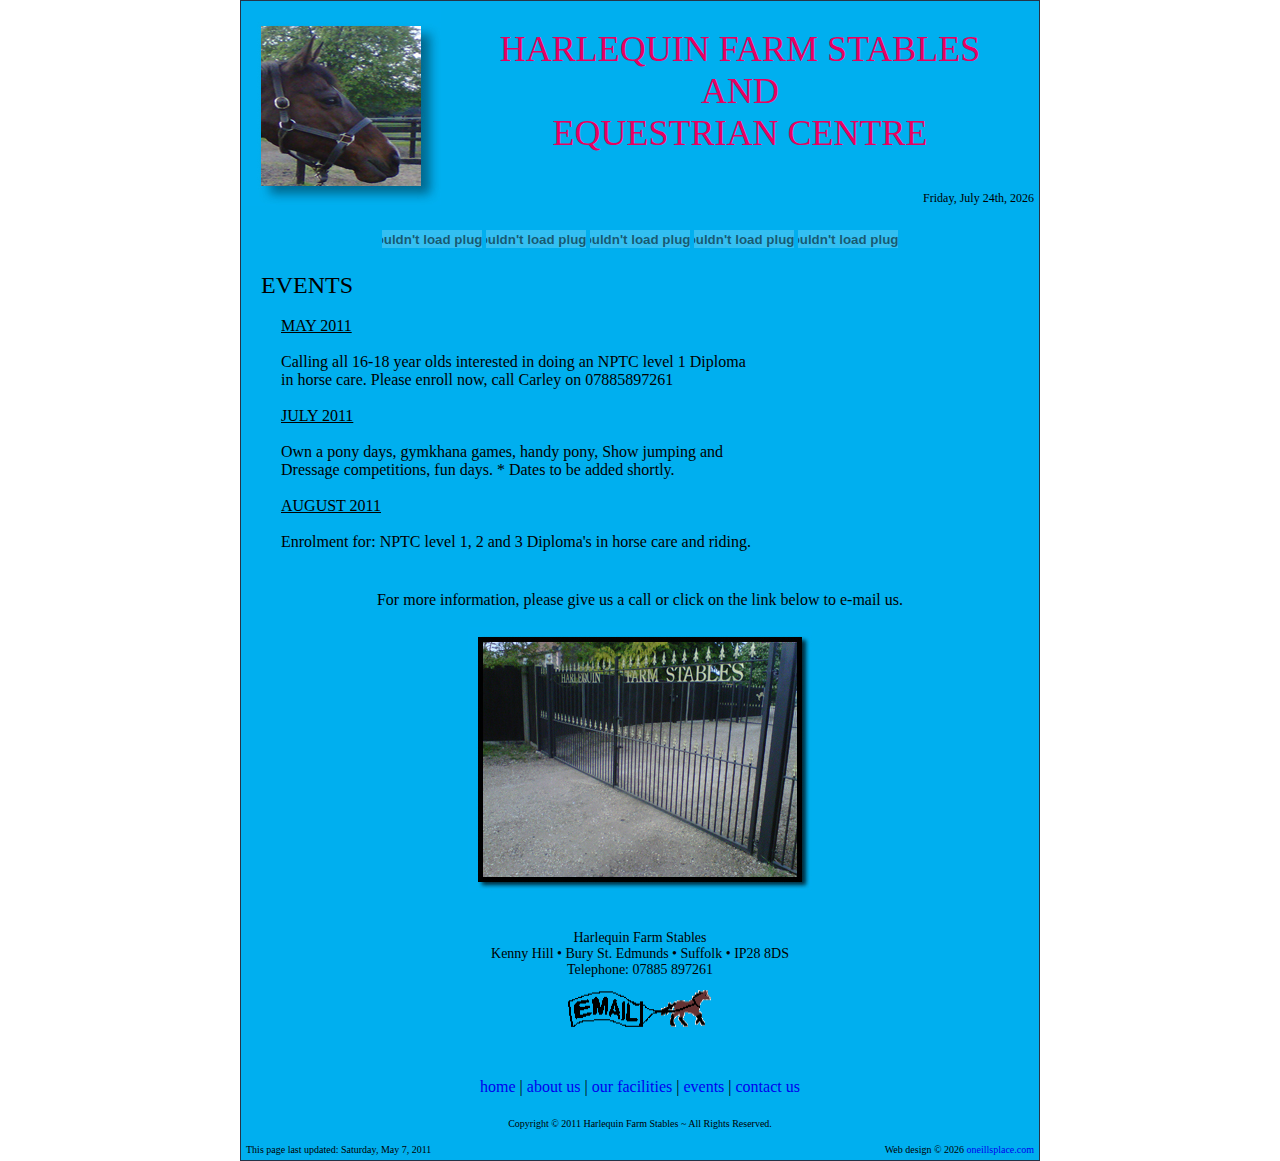
<file: events.html>
<!DOCTYPE html PUBLIC "-//W3C//DTD XHTML 1.0 Transitional//EN" "http://www.w3.org/TR/xhtml1/DTD/xhtml1-transitional.dtd">

<html xmlns="http://www.w3.org/1999/xhtml">


<head>
<meta name="keywords" content="equestrian, stables, horse, horse riding, riding lessons, riding instruction, equine ntpc, equine diploma, equine car boot, full livery, diy livery, dressage, show jumping">


<meta http-equiv="Content-Type" content="text/html; charset=utf-8"></meta>

<title>Harlequin Farm Stables - Events</title>

<link rel="stylesheet" type="text/css" href="includes/css/css-stylesheet.css"></link>

<script src="scripts/AC_RunActiveContent.js" type="text/javascript"></script>
</head>


<body>

<!-- // bof: 'Main Body' table.  Table id = "main_body" // -->
<table width="100%" border="0" cellpadding="0" cellspacing="0" id="main_body">
<tr>
<td style="WIDTH: 12%">
</td>

<td>

<!-- // bof: 'Container' table.  Table id = "container" // -->
<table width="800" border="0" cellpadding="0" cellspacing="0" id="container"><!-- width=760 -->
<tr>
<td>

<!-- // bof: 'Header' table.  Table id = "header" // -->
<table width="100%" border="0" cellpadding="0" cellspacing="0" id="header">

<tr>

<td>

<!-- // bof: 'Logo Header' table.  Table id = "logo_header" // -->
<table width="100%" border="0" cellpadding="0" cellspacing="0" id="logo_header">

<tr>
<td style="WIDTH: 200px; HEIGHT: 200px" rowspan="2" align="center" valign="middle" id="logo_image" >
<img alt="Harlequin Farm Stables" src="layout/logo/logo_200_x_200.jpg" ></img>
</td>

<td valign="middle" style="WIDTH: 824px; HEIGHT: 180px" id="company_name" >
HARLEQUIN FARM STABLES
<br >
AND
<br >
EQUESTRIAN CENTRE
</td>
</tr><!-- // bof: 'Current date' cell.  Cell id = "date_text" // -->
<tr>
<td style="WIDTH: 280px; HEIGHT: 25px" valign="bottom" id="date_text" >
<script type="text/JavaScript" src="scripts/currentdate.js"></script>
</td>
<!-- // eof: 'Current date' cell // -->

</tr>
</table>
<!-- // eof: 'Logo Header' table // -->

<!-- // bof: 'Top Link Bar' table.  Table id = "top_link_bar" // -->
<table width="100%" border="0" cellpadding="0" cellspacing="0" id="top_link_bar">
<tr>
<td style="HEIGHT: 62px">

<script type="text/javascript">
 AC_FL_RunContent('codebase','http://download.macromedia.com/pub/shockwave/cabs/flash/swflash.cab#version=5,0,0,0','width','100','height','22','src','layout/buttons/index','quality','high','pluginspage','http://www.adobe.com/shockwave/download/download.cgi?P1_Prod_Version=ShockwaveFlash','bgcolor','','movie','index' ); //end AC code
</script>

<noscript>
</noscript>

<script type="text/javascript">
AC_FL_RunContent( 'codebase','http://download.macromedia.com/pub/shockwave/cabs/flash/swflash.cab#version=5,0,0,0','width','100','height','22','title','About Us','src','about_us','quality','high','pluginspage','http://www.adobe.com/shockwave/download/download.cgi?P1_Prod_Version=ShockwaveFlash','movie','about_us' ); //end AC code
</script>

<noscript>
</noscript>

<script type="text/javascript">
AC_FL_RunContent( 'codebase','http://download.macromedia.com/pub/shockwave/cabs/flash/swflash.cab#version=5,0,0,0','width','100','height','22','title','Our Facilities','src','our_facilities','quality','high','pluginspage','http://www.adobe.com/shockwave/download/download.cgi?P1_Prod_Version=ShockwaveFlash','movie','our_facilities' ); //end AC code
</script>

<noscript>
</noscript>

<script type="text/javascript">
 AC_FL_RunContent('codebase','http://download.macromedia.com/pub/shockwave/cabs/flash/swflash.cab#version=5,0,0,0','width','100','height','22','title','Events','src','events','quality','high','pluginspage','http://www.adobe.com/shockwave/download/download.cgi?P1_Prod_Version=ShockwaveFlash','movie','events' ); //end AC code
</script>

<noscript>
</noscript>
<script type="text/javascript">
AC_FL_RunContent( 'codebase','http://download.macromedia.com/pub/shockwave/cabs/flash/swflash.cab#version=5,0,0,0','width','100','height','22','title','Contact Us','src','contact_us','quality','high','pluginspage','http://www.adobe.com/shockwave/download/download.cgi?P1_Prod_Version=ShockwaveFlash','movie','contact_us' ); //end AC code
</script>

<noscript>
</noscript>

</td>
</tr>
</table>
<!-- // eof: Top link bar // -->

</td>
</tr>
</table>
<!-- // eof: 'header' table // -->

<!-- // bof: table id="bodyshell" // -->
<table width="100%" border="0" cellpadding="0" cellspacing="0" id="bodyshell">
<tr>
<td>
<!-- // bof: 'navigation_columns' table.  Table id = "navigation_columns" // -->
<table width="100%" border="0" cellpadding="0" cellspacing="0" id="navigation_columns">
<tr>
<td style="WIDTH: 20px" valign="top" id="left_column">


</td>
<td valign="top">

<!-- // bof: table id="bodycontent" // -->
<table width="100%" border="0" cellpadding="0" cellspacing="0" id="body_content">
<tr>
<td>

<!-- // bof: Content area // -->
<table width="100%" border="0" cellpadding="0" cellspacing="0" id="content_area">
<tr>
<td align="left" id="content_title">
<span>EVENTS</span>
</td>
</tr>
<tr>
<td>&nbsp;</td>
</tr>
</table>
<!-- // eof: Content area // -->

<!-- // bof: Content items // -->
<table
	
    width="100%"
    border="0"
    cellpadding="0"
    cellspacing="0" 
	id="content_text">

<tr>


<td align="left" style="PADDING-LEFT: 20px">
<span>
<span style="TEXT-DECORATION: underline" >MAY 2011</span>
<br >
<br >
Calling all 16-18 year olds interested in doing an NPTC level 1 Diploma
<br >
in horse care. Please enroll now, call Carley on 07885897261 
<br >
<br >
<span style="TEXT-DECORATION: underline" >JULY 2011</span>
<br >
<br >
Own a pony days, gymkhana games, handy pony, Show jumping and
<br >
Dressage competitions, fun days. * Dates to be added shortly. 
<br >
<br >
<span style="TEXT-DECORATION: underline" >AUGUST 2011</span>
<br >
<br >
Enrolment for: NPTC level 1, 2 and 3 Diploma's in horse care and riding. 
</span>
</td>
</tr>

<tr>
<td align="center" style="PADDING-TOP: 40px">
<span>
For more information, please give us a call or click on the link below to e-mail us.
</span>
</td>
</tr>

<tr>
<td>&nbsp;</td>
</tr>

<tr>
<td align="center">
<img alt="Harlequin Farm Stables" src="images/events.jpg" ></img>
</td>
</tr>

</table>
<!-- // eof: Content items // -->

</td>
</tr>
</table>
<!-- // eof: table id="bodycontent" // -->

</td><!-- // bof: Right navigation column // -->
<td style="WIDTH: 20px" valign="top" id="right_column">


</td>
</tr>
</table>
<!-- // eof: Navigation columns // -->

<!-- // bof: Address bar // -->
<table width="100%" border="0" cellpadding="0" cellspacing="0" id="address_bar">
<tr>
<td style="HEIGHT: 28px"></td>
</tr>
<tr>
<td style="WIDTH: 162px; HEIGHT: 42px" >
</td>
<td style="PADDING-BOTTOM: 10px; PADDING-LEFT: 10px; PADDING-RIGHT: 10px; PADDING-TOP: 10px" >
<span>
Harlequin Farm Stables
<br >
Kenny Hill &#8226; 
Bury St. Edmunds &#8226; 
Suffolk &#8226; 
IP28 8DS
</span>
<br >
<span>
Telephone: 07885 897261
</span>
<br >

<div style="PADDING-BOTTOM: 0px; PADDING-LEFT: 0px; PADDING-RIGHT: 0px; PADDING-TOP: 10px" >
<a href="mailto:harlequinfarmstables@btinternet.com">
<img border="0" alt="" src="animation/aniemlgal1a.gif" width="145" height="40" >
</a>
</div>
</td>

<td style="WIDTH: 162px; HEIGHT: 42px" >
</td>
</tr>

<tr>
<td style="HEIGHT: 28px" ></td>
</tr>
</table>
<!-- // eof: Address bar // -->

<!-- // bof: Bottom link bar // -->
<table width="100%" border="0" cellpadding="0" cellspacing="0" id="bottom_link_bar">
<tr>
<td style="HEIGHT: 42px">
<span>
<a title="Home" href="index.html">home</a> | 
<a title="About Us" href="about_us.html" >about us</a> | 
<a title="Our Facilities" href="our_facilities.html" >our facilities</a> | 
<a title="Events" href="events.html">events</a> | 
<a title="Contact Us" href="contact_us.html" >contact us</a>
</span>
</td>
</tr>
</table>
<!-- // eof: Bottom link bar // -->

<!-- // bof: 'footer' table.  Table id="footer" // -->
<table width="100%" border="0" cellpadding="0" cellspacing="0" id="footer">

<!-- // bof: 'copyright' row // -->
<tr>
<td style="HEIGHT: 21px" colspan="2" id="copyright">
<span>
Copyright &#169; 2011 
Harlequin Farm Stables ~ All Rights Reserved.
</span>
</td>
</tr>
<!-- // eof: 'copyright' row // -->

<!-- // bof: 'Last Updated' row.  Row id = "last_updated" // -->
<tr>
<td style="WIDTH: 50%; HEIGHT: 21px" id="last_updated" >
<span>
This page last updated: 

<!-- #BeginDate format:fcAm1 -->Saturday, May 7, 2011<!-- #EndDate -->

</span>
</td>
<!-- // eof: 'Last Updated' row // -->

<!-- // bof: 'O'Neill's Place' link // -->
<td style="WIDTH: 50%; HEIGHT: 21px" id="oneillsplace" >
<span>
Web design &#169;
<script type="text/JavaScript" src="scripts/currentyear.js"></script>
<a href="http://www.oneillsplace.com" title="oneillsplace.com">oneillsplace.com</a>
</span>
</td>
<!-- // eof: 'O'Neill's Place' link // -->

</tr>
</table><!-- // eof: 'Footer' table // -->

</td>
</tr>
</table>
<!-- // eof: 'Body Shell' table // -->


</td>
</tr>
</table>
<!-- // eof: 'Container' table // -->

</td>
<td style="WIDTH: 12%">
</td>
</tr>
</table>
<!-- // eof: 'Main Body' table // -->


</body>


</html>
</file>
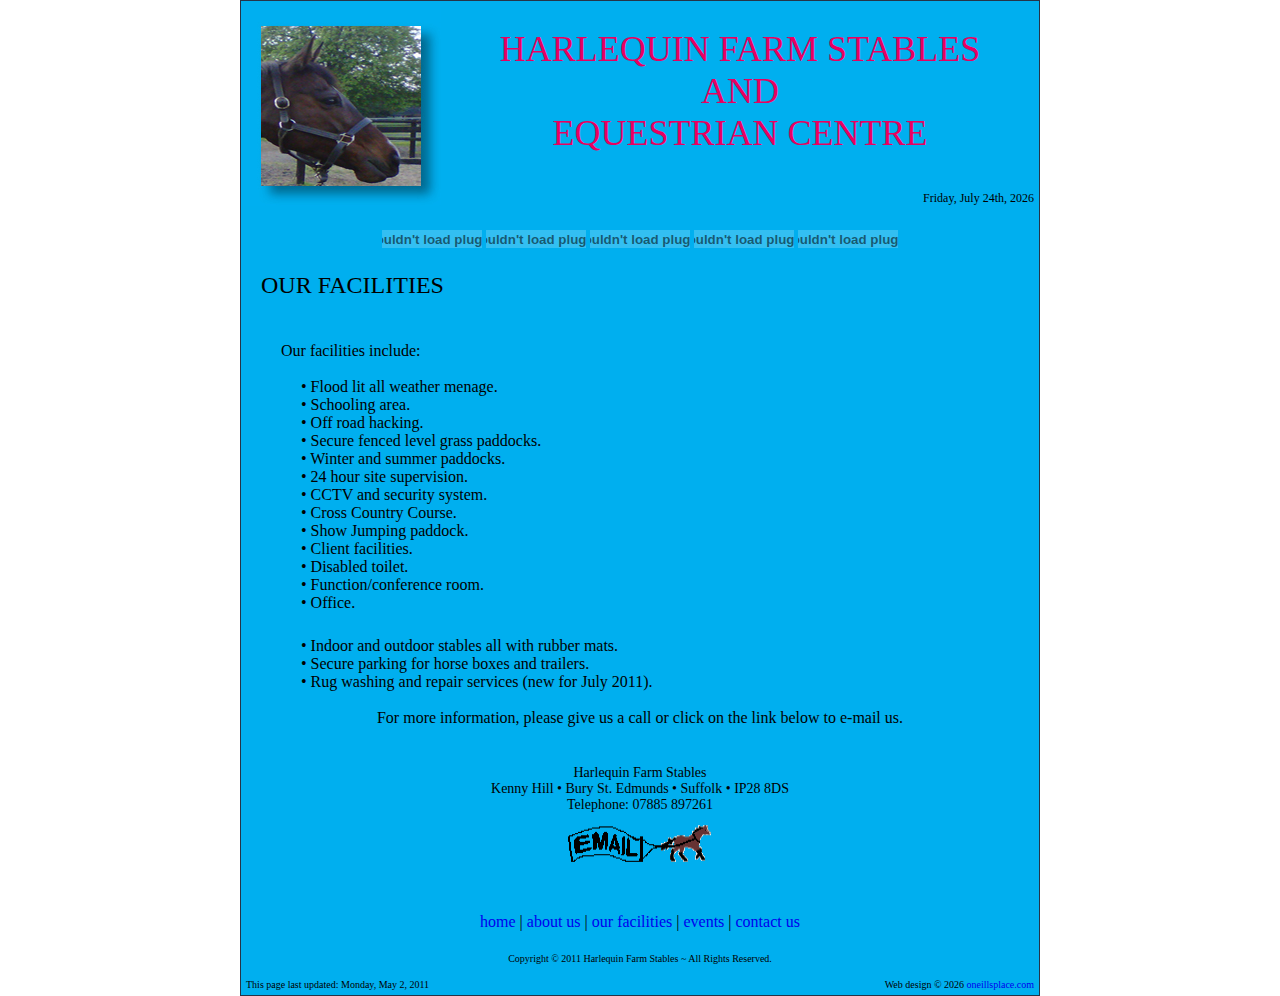
<file: our_facilities.html>
<!DOCTYPE html PUBLIC "-//W3C//DTD XHTML 1.0 Transitional//EN" "http://www.w3.org/TR/xhtml1/DTD/xhtml1-transitional.dtd">

<html xmlns="http://www.w3.org/1999/xhtml">


<head>

<meta http-equiv="Content-Type" content="text/html; charset=utf-8"></meta>

<title>Harlequin Farm Stables - Our Facilities</title>

<link rel="stylesheet" type="text/css" href="includes/css/css-stylesheet.css"></link>

<script src="scripts/AC_RunActiveContent.js" type="text/javascript"></script>
<script src="scripts/swfobject.js" type="text/javascript"></script>

</head>


<body>

<!-- // bof: 'Main Body' table.  Table id = "main_body" // -->
<table width="100%" border="0" cellpadding="0" cellspacing="0" id="main_body">
<tr>
<td style="width:12%"></td>

<td>

<!-- // bof: 'Container' table.  Table id = "container" // -->
<table width="800" border="0" cellpadding="0" cellspacing="0" id="container"> <!-- width=760 -->
<tr>
<td>

<!-- // bof: 'Header' table.  Table id = "header" // -->
<table width="100%" border="0" cellpadding="0" cellspacing="0" id="header">

<tr>

<td>

<!-- // bof: 'Logo Header' table.  Table id = "logo_header" // -->
<table width="100%" border="0" cellpadding="0" cellspacing="0" id="logo_header">

<tr>
<td style="width:200px; height:200px" rowspan="2" align="center" valign="middle" id="logo_image">
<img src="layout/logo/logo_200_x_200.jpg" alt="Harlequin Farm Stables"></img></td>

<td valign="middle" style="width:824px; height:180px" id="company_name">
HARLEQUIN FARM STABLES
<br />
AND
<br />
EQUESTRIAN CENTRE
</td>
</tr>


<!-- // bof: 'Current date' cell.  Cell id = "date_text" // -->
<td style="width:280px; height:25px" valign="bottom" id="date_text">
<script type="text/JavaScript" src="scripts/currentdate.js"></script>
</td>
<!-- // eof: 'Current date' cell // -->

</tr>
</table>
<!-- // eof: 'Logo Header' table // -->


<!-- // bof: 'Top Link Bar' table.  Table id = "top_link_bar" // -->
<table width="100%" border="0" cellpadding="0" cellspacing="0" id="top_link_bar">
<tr>
<td style="height:62px">

<script type="text/javascript">
AC_FL_RunContent( 'codebase','http://download.macromedia.com/pub/shockwave/cabs/flash/swflash.cab#version=5,0,0,0','width','100','height','22','src','layout/buttons/index','quality','high','pluginspage','http://www.adobe.com/shockwave/download/download.cgi?P1_Prod_Version=ShockwaveFlash','bgcolor','','movie','index' ); //end AC code
</script>

<noscript>
<object classid="clsid:D27CDB6E-AE6D-11cf-96B8-444553540000" codebase="http://download.macromedia.com/pub/shockwave/cabs/flash/swflash.cab#version=5,0,0,0" width="100" height="22">
  <param name="BGCOLOR" value="" />
  <param name="movie" value="index.swf" />
  <param name="quality" value="high" />
  <embed src="index.swf" quality="high" pluginspage="http://www.adobe.com/shockwave/download/download.cgi?P1_Prod_Version=ShockwaveFlash" type="application/x-shockwave-flash" width="100" height="22" ></embed>
</object>
</noscript>

<script type="text/javascript">
AC_FL_RunContent( 'codebase','http://download.macromedia.com/pub/shockwave/cabs/flash/swflash.cab#version=5,0,0,0','width','100','height','22','title','About Us','src','about_us','quality','high','pluginspage','http://www.adobe.com/shockwave/download/download.cgi?P1_Prod_Version=ShockwaveFlash','movie','about_us' ); //end AC code
</script>

<noscript>
<object classid="clsid:D27CDB6E-AE6D-11cf-96B8-444553540000" codebase="http://download.macromedia.com/pub/shockwave/cabs/flash/swflash.cab#version=5,0,0,0" width="100" height="22" title="About Us">
  <param name="BGCOLOR" value="" />
  <param name="movie" value="about_us.swf" />
  <param name="quality" value="high" />
  <embed src="about_us.swf" quality="high" pluginspage="http://www.adobe.com/shockwave/download/download.cgi?P1_Prod_Version=ShockwaveFlash" type="application/x-shockwave-flash" width="100" height="22" ></embed>
</object>
</noscript>

<script type="text/javascript">
AC_FL_RunContent( 'codebase','http://download.macromedia.com/pub/shockwave/cabs/flash/swflash.cab#version=5,0,0,0','width','100','height','22','title','Our Facilities','src','our_facilities','quality','high','pluginspage','http://www.adobe.com/shockwave/download/download.cgi?P1_Prod_Version=ShockwaveFlash','movie','our_facilities' ); //end AC code
</script>

<noscript>
<object classid="clsid:D27CDB6E-AE6D-11cf-96B8-444553540000" codebase="http://download.macromedia.com/pub/shockwave/cabs/flash/swflash.cab#version=5,0,0,0" width="100" height="22" title="Our Facilities">
  <param name="BGCOLOR" value="" />
  <param name="movie" value="our_facilities.swf" />
  <param name="quality" value="high" />
  <embed src="our_facilities.swf" quality="high" pluginspage="http://www.adobe.com/shockwave/download/download.cgi?P1_Prod_Version=ShockwaveFlash" type="application/x-shockwave-flash" width="100" height="22" ></embed>
</object>
</noscript>

<script type="text/javascript">
AC_FL_RunContent( 'codebase','http://download.macromedia.com/pub/shockwave/cabs/flash/swflash.cab#version=5,0,0,0','width','100','height','22','title','Events','src','events','quality','high','pluginspage','http://www.adobe.com/shockwave/download/download.cgi?P1_Prod_Version=ShockwaveFlash','movie','events' ); //end AC code
</script>

<noscript>
<object classid="clsid:D27CDB6E-AE6D-11cf-96B8-444553540000" codebase="http://download.macromedia.com/pub/shockwave/cabs/flash/swflash.cab#version=5,0,0,0" width="100" height="22" title="Events">
  <param name="BGCOLOR" value="" />
  <param name="movie" value="events.swf" />
  <param name="quality" value="high" />
  <embed src="events.swf" quality="high" pluginspage="http://www.adobe.com/shockwave/download/download.cgi?P1_Prod_Version=ShockwaveFlash" type="application/x-shockwave-flash" width="100" height="22" ></embed>
</object>
</noscript>
<script type="text/javascript">
AC_FL_RunContent( 'codebase','http://download.macromedia.com/pub/shockwave/cabs/flash/swflash.cab#version=5,0,0,0','width','100','height','22','title','Contact Us','src','contact_us','quality','high','pluginspage','http://www.adobe.com/shockwave/download/download.cgi?P1_Prod_Version=ShockwaveFlash','movie','contact_us' ); //end AC code
</script>

<noscript>
<object classid="clsid:D27CDB6E-AE6D-11cf-96B8-444553540000" codebase="http://download.macromedia.com/pub/shockwave/cabs/flash/swflash.cab#version=5,0,0,0" width="100" height="22" title="Contact Us">
  <param name="BGCOLOR" value="" />
  <param name="movie" value="contact_us.swf" />
  <param name="quality" value="high" />
  <embed src="contact_us.swf" quality="high" pluginspage="http://www.adobe.com/shockwave/download/download.cgi?P1_Prod_Version=ShockwaveFlash" type="application/x-shockwave-flash" width="100" height="22" ></embed>
</object>
</noscript>

</td>
</tr>
</table>
<!-- // eof: Top link bar // -->


</td>
</tr>
</table>
<!-- // eof: 'header' table // -->


<!-- // bof: table id="bodyshell" // -->
<table width="100%" border="0" cellpadding="0" cellspacing="0" id="bodyshell">
<tr>
<td>


<!-- // bof: 'navigation_columns' table.  Table id = "navigation_columns" // -->
<table width="100%" border="0" cellpadding="0" cellspacing="0" id="navigation_columns">
<tr>
<td style="width:20px" valign="top" id="left_column">


</td>
<td valign="top">


<!-- // bof: table id="bodycontent" // -->
<table width="100%" border="0" cellpadding="0" cellspacing="0" id="body_content">
<tr>
<td>


<!-- // bof: Content area // -->
<table width="100%" border="0" cellpadding="0" cellspacing="0" id="content_area">

<tr>
<td align="left" id="content_title">
<span>OUR FACILITIES</span>
</td>
</tr>
<tr>
<td>&nbsp;</td>
</tr>
</table>
<!-- // eof: Content area // -->


<!-- // bof: Content items // -->
<table
	width="100%"
    border="0"
    cellpadding="0"
    cellspacing="0"
    id="content_text">

<tr>
<td align="left" style="padding-left:20px">
<span>
Our facilities include:
</span>
<br />
<br />

<div style="margin-left:20px">
<span>
• Flood lit all weather menage.
<br />
• Schooling area.
<br />
• Off road hacking.
<br />
• Secure fenced level grass paddocks.
<br />
• Winter and summer paddocks.
<br />
• 24 hour site supervision.
<br />
• CCTV and security system.
<br />
• Cross Country Course.
<br />
• Show Jumping paddock.
<br />
• Client facilities.
<br />
• Disabled toilet.
<br />
• Function/conference room.
<br />
• Office.
</span>
</div>
</td>

<!-- // bof: The gallery // -->
<td>

<div id="flashcontent"></div>
	<script type="text/javascript">
		// <![CDATA[
		var so = new SWFObject("gallery.swf", "gallery", "340", "320", "0", "#00afef");
		so.addVariable("xmlPath","gallery_data.xml");
		so.write("flashcontent");
		// ]]>
	</script>

</td>
<!-- // eof: The gallery // -->

</tr>
</table>

<table
	width="100%"
    border="0"
    cellpadding="0"
    cellspacing="0"
    id="content_text">

<tr>
<td align="left" style="padding-left:20px">
<div style="margin-left:20px">
<span>
• Indoor and outdoor stables all with rubber mats.
<br />
• Secure parking for horse boxes and trailers.
<br />
• Rug washing and repair services (new for July 2011).
</span>
</div>
<br />
</td>
</tr>

<tr>
<td style="text-align:center">
<span>
For more information, please give us a call or click on the link below to e-mail us.
</span>
</td>
</tr>
</table>
<!-- // eof: Content items // -->

</td>
</tr>
</table>
<!-- // eof: table id="bodycontent" // -->

</td>


<!-- // bof: Right navigation column // -->
<td style="width:20px" valign="top" id="right_column">


</td>
</tr>
</table>
<!-- // eof: Navigation columns // -->


<!-- // bof: Address bar // -->
<table width="100%" border="0" cellpadding="0" cellspacing="0" id="address_bar">
<tr>
<td style="height:28px"></td>
</tr>
<tr>
<td style="width:162px; height:42px"></td>
<td style="width:600px height:82px; padding:10px">
<span>
Harlequin Farm Stables
<br />
Kenny Hill • 
Bury St. Edmunds • 
Suffolk •  
IP28 8DS
</span>
<br />
<span>
Telephone: 07885 897261
</span>
<br />

<div style="padding:10px 0px 0px 0px">
<a href="mailto:harlequinfarmstables@btinternet.com">
<img src="animation/aniemlgal1a.gif" width=145 height=40 border="0" alt="" /></a></div></td>

<td style="width:162px; height:42px"></td>
</tr>
<tr>
<td style="height:28px"></td>
</tr>
</table>
<!-- // eof: Address bar // -->


<!-- // bof: Bottom link bar // -->
<table width="100%" border="0" cellpadding="0" cellspacing="0" id="bottom_link_bar">
<tr>
<td style="height:42px">
<span>
<a href="index.html" title="Home">home</a> | 
<a href="about_us.html" title="About Us">about us</a> | 
<a href="our_facilities.html" title="Our Facilities">our facilities</a> | 
<a href="events.html" title="Events">events</a> | 
<a href="contact_us.html" title="Contact Us">contact us</a>
</span>
</td>
</tr>
</table>
<!-- // eof: Bottom link bar // -->


<!-- // bof: 'footer' table.  Table id="footer" // -->
<table width="100%" border="0" cellpadding="0" cellspacing="0" id="footer">

<!-- // bof: 'copyright' row // -->
<tr>
<td style="height:21px" colspan="2" id="copyright">
<span>
Copyright &copy; 2011 
Harlequin Farm Stables ~ All Rights Reserved.
</span>
</td>
</tr>
<!-- // eof: 'copyright' row // -->


<!-- // bof: 'Last Updated' row.  Row id = "last_updated" // -->
<tr>
<td style="width:50%; height:21px" id="last_updated">
<span>
This page last updated: 
<!-- #BeginDate format:fcAm1 -->Monday, May 2, 2011<!-- #EndDate -->

</span>
</td>
<!-- // eof: 'Last Updated' row // -->


<!-- // bof: 'O'Neill's Place' link // -->
<td style="width:50%; height:21px" id="oneillsplace">
<span>
Web design &copy; 
<script type="text/JavaScript" src="scripts/currentyear.js"></script>
<a href="http://www.oneillsplace.com" title="oneillsplace.com">oneillsplace.com</a>
</span>
</td>
<!-- // eof: 'O'Neill's Place' link // -->

</tr>
</table>
<!-- // eof: 'Footer' table // -->

</td>
</tr>
</table>
<!-- // eof: 'Body Shell' table // -->

</td>
</tr>
</table>
<!-- // eof: 'Container' table // -->


</td>
<td style="width:12%"></td>
</tr>
</table>
<!-- // eof: 'Main Body' table // -->


</body>


</html>
</file>
<file: includes/css/css-stylesheet.css>
/* CSS Document */

/* <!-- // bof: Main body // --> */
body {
	width:100%;
	height:900px;
	text-align:center;
	margin:0;
	padding:0px;
	}
/* <!-- // eof: Main body // --> */

#container {
	margin:0 auto;
	text-align:left;
	border: thin solid #253448;
	background:#00afef;
	}

#company_name {
	text-align:center;
	vertical-align:middle;
	font-family:Lucida Handwriting;
	font-size:36px;
	color:#e80060;
	}

#date_text {
	font-family:Lucida Handwriting;
	font-size:12px;
	text-align:right;
	padding:0px 5px 4px 0px;
	}

#disabled_link {
	color:#6e8eba;
	background:transparent;
	text-decoration:none;
	}
#breadcrumb_bar {
	border-top:none;
	border-bottom:solid thin #253448;
	background-image:url(../../images/layout/body/breadcrumb_bar.gif);
	}
	
#breadcrumb_links {
	background:transparent;
	font-size:11px;
	text-align:left;
	padding:3px 0px 5px 8px;
	}

#breadcrumb_links a {
	color:#6e8eba;
	background:transparent;
	text-decoration:none;
	}

#breadcrumb_links a:hover {
	background:transparent;
	text-decoration:underline;
	}

#content_title {
	font-family:Lucida Handwriting;
	font-size:24px;
	}

#content_text {
	font-family:Lucida Handwriting;
	font-size:16px;
	}

#top_link_bar {
	text-align:center;
	}
		
#bottom_link_bar {
	font-family:Lucida Handwriting;
	font-size:16px;
	text-align:center;
	}

#bottom_link_bar a {
	background:transparent;
	text-decoration:none;
	}

#bottom_link_bar a:hover {
	background:transparent;
	text-decoration:underline;
	}

#address_bar {
	font-family:Lucida Handwriting;
	font-size:14px;
	text-align:center;
	}
	
#copyright {
	font-family:Lucida Handwriting;
	font-size:10px;
	text-align:center;
	padding:5px;
	}

#last_updated {
	font-family:Lucida Handwriting;
	font-size:10px;
	text-align:left;
	padding:0px 0px 0px 5px;
	}

#oneillsplace {
	font-family:Lucida Handwriting;
	font-size:10px;
	text-align:right;
	padding:0px 5px 0px 0px;
	}

#oneillsplace a {
	background:transparent;
	text-decoration:none;
	}

#oneillsplace a:hover {
	background:transparent;
	text-decoration:underline;
	}
</file>
